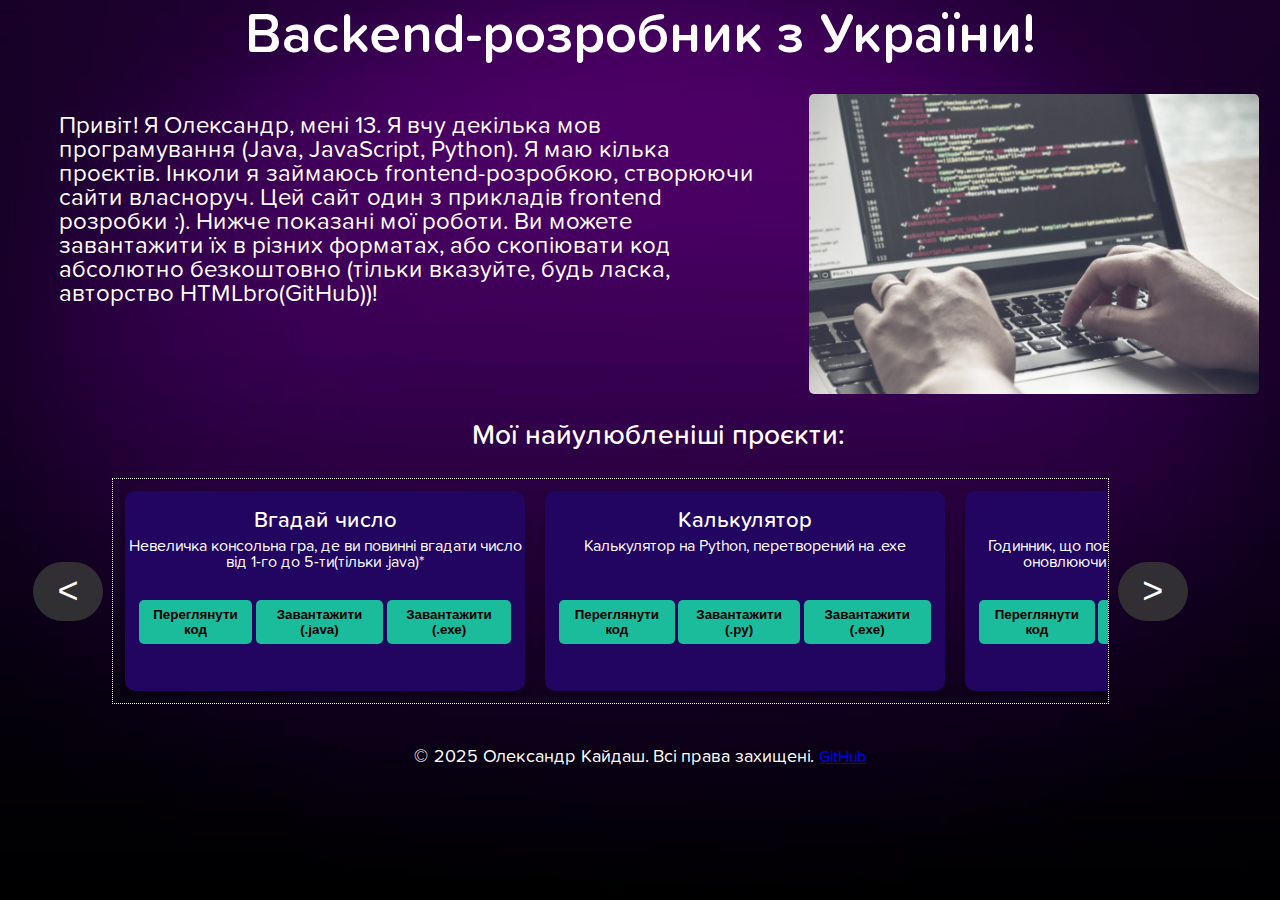
<file: index.html>
<html>
    <head>
        <title>Сайт</title>
        <link rel="stylesheet" href="static/hf.css">
        <link rel="icon" href="./static/icon/favicon.ico" type="image/x-icon">
        <meta charset="UTF-8">
        <meta name="description" content="Сайт Олександра, 13-річного backend-розробника з України. Проєкти на Java, Python, JavaScript.">
        <meta name="keywords" content="backend, розробка, Python, Java, JavaScript, проєкти">
        <meta name="author" content="Олександр Кайдаш">
        <script src="./Js/Script.js"></script>
    </head>

    <body>
        <h1>Backend-розробник з України!</h1>
        <div class="container">
            <h2>Привіт! Я Олександр, мені 13. Я вчу декілька мов програмування (Java, JavaScript, Python). Я маю кілька проєктів.
                Інколи я займаюсь frontend-розробкою, створюючи сайти власноруч. Цей сайт один з прикладів frontend розробки :). Нижче показані мої роботи. Ви можете завантажити їх в різних форматах, або скопіювати код абсолютно безкоштовно (тільки вказуйте, будь ласка, авторство HTMLbro(GitHub))!
            </h2>
            <img src="./static/images/123456789.jpg" height="300" width="auto" class="image">
        </div>
        <h3>Мої найулюбленіші проєкти:</h3>
        <div class="card-scroll-container">
            <button class="scroll-button left" onclick="scrollLeftC()">&lt;</button>
            <div class="card-container">
                <div class="card">
                    <div class="card-content">
                        <h3>Вгадай число</h3>
                        <p>Невеличка консольна гра, де ви повинні вгадати число від 1-го до 5-ти(тільки .java)*</p>
                        <div class="button-container">
                            <button class="custom-button" onclick="redirect1()">Переглянути код</button>
                            <button class="custom-button" onclick="downl1()">Завантажити (.java)</button>
                            <button class="custom-button" onclick="donwl11()">Завантажити (.ехе)</button>
                        </div>
                    </div>
                </div>
                <div class="card">
                    <div class="card-content">
                        <h3>Калькулятор</h3>
                        <p>Калькулятор на Python, перетворений на .exe</p>
                        <br>
                        <div class="button-container">
                            <button class="custom-button" onclick="redirect2()">Переглянути код</button>
                            <button class="custom-button" onclick="downl22()">Завантажити (.py)</button>
                            <button class="custom-button" onclick="downl2()">Завантажити (.exe)</button>
                        </div>
                    </div>
                </div>
                <div class="card">
                    <div class="card-content">
                        <h3>Годинник</h3>
                        <p>Годинник, що повертає значення часу, щосекунди оновлюючи його, за поясом GMT(+2:00)</p>
                        <div class="button-container">
                            <button class="custom-button" onclick="redirect3()">Переглянути код</button>
                            <button class="custom-button" onclick="downl33()">Завантажити (.py)</button>
                            <button class="custom-button" onclick="downl3()">Завантажити (.exe)</button>
                        </div>
                    </div>
                </div>
                <div class="card">
                    <div class="card-content">
                        <h3>Клікер</h3>
                        <p>Простий клікер на Python, що відображає кількість натиснень на кнопці</p>
                        <div class="button-container">
                            <button class="custom-button" onclick="redirect4()">Переглянути код</button>
                            <button class="custom-button" onclick="downl44()">Завантажити (.py)</button>
                            <button class="custom-button" onclick="downl4()">Завантажити (.exe)</button>
                        </div>
                    </div>
                </div>
                <div class="card2">
                    <div class="card-content">
                        <h3>Розіграш</h3>
                        <p>Розіграш, що ідеально підійде на 1-ше квітня. Створює попередження про вимкнення за 10 с. Через 5 с вимкнення скасовується. Для кращого ефекту було використано бібліотеки os і subprocess</p>
                        <div class="button-container2">
                            <button class="custom-button" onclick="redirect5()">Переглянути код</button>
                            <button class="custom-button" onclick="downl5()">Завантажити (.py)</button>
                            <button class="custom-button" onclick="downl5()">Завантажити (.exe)</button>
                        </div>
                    </div>
                </div>
            </div>
            <button class="scroll-button right" onclick="scrollRightC()">></button>
        </div>
        <div class="container2">
            <p>© 2025 Олександр Кайдаш. Всі права захищені.</p>
            <a href="https://github.com/HTMLbro" target="_blank">GitHub</a>
        </div>
    </body>
</html>
</file>
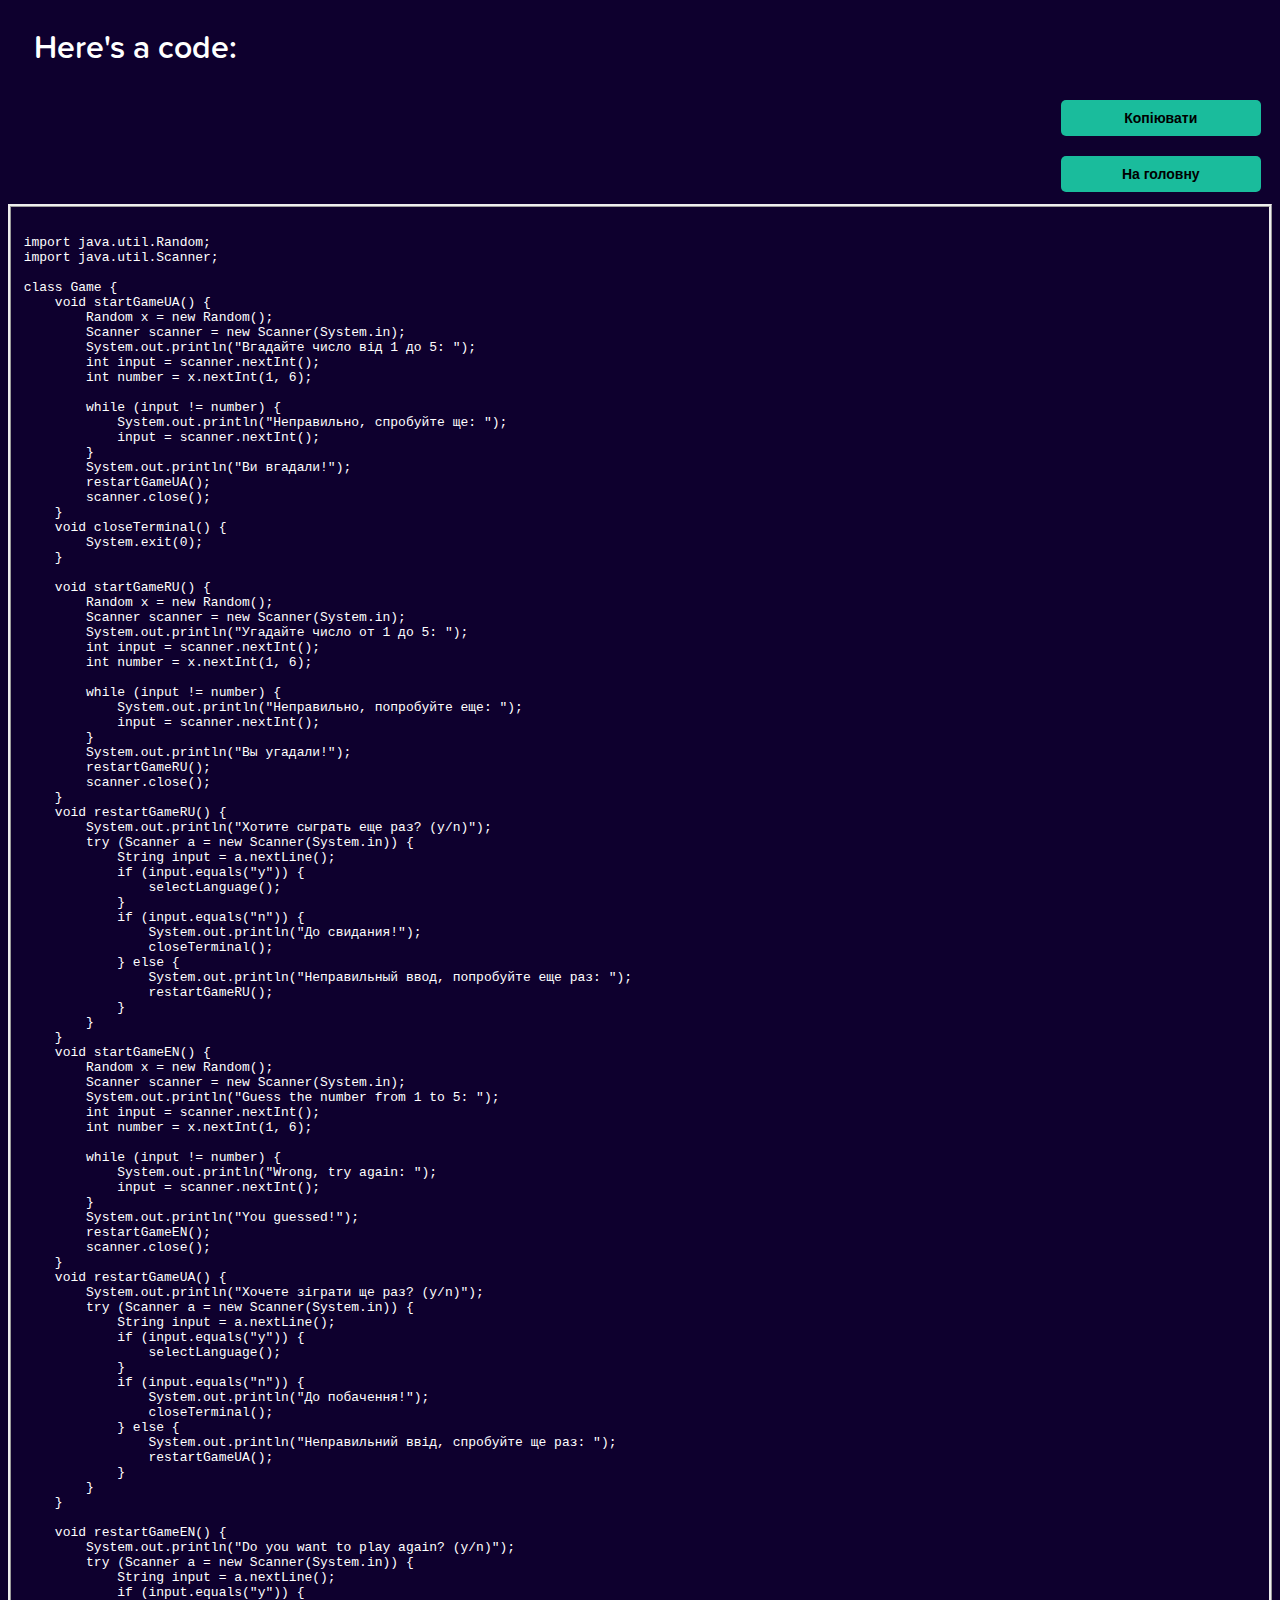
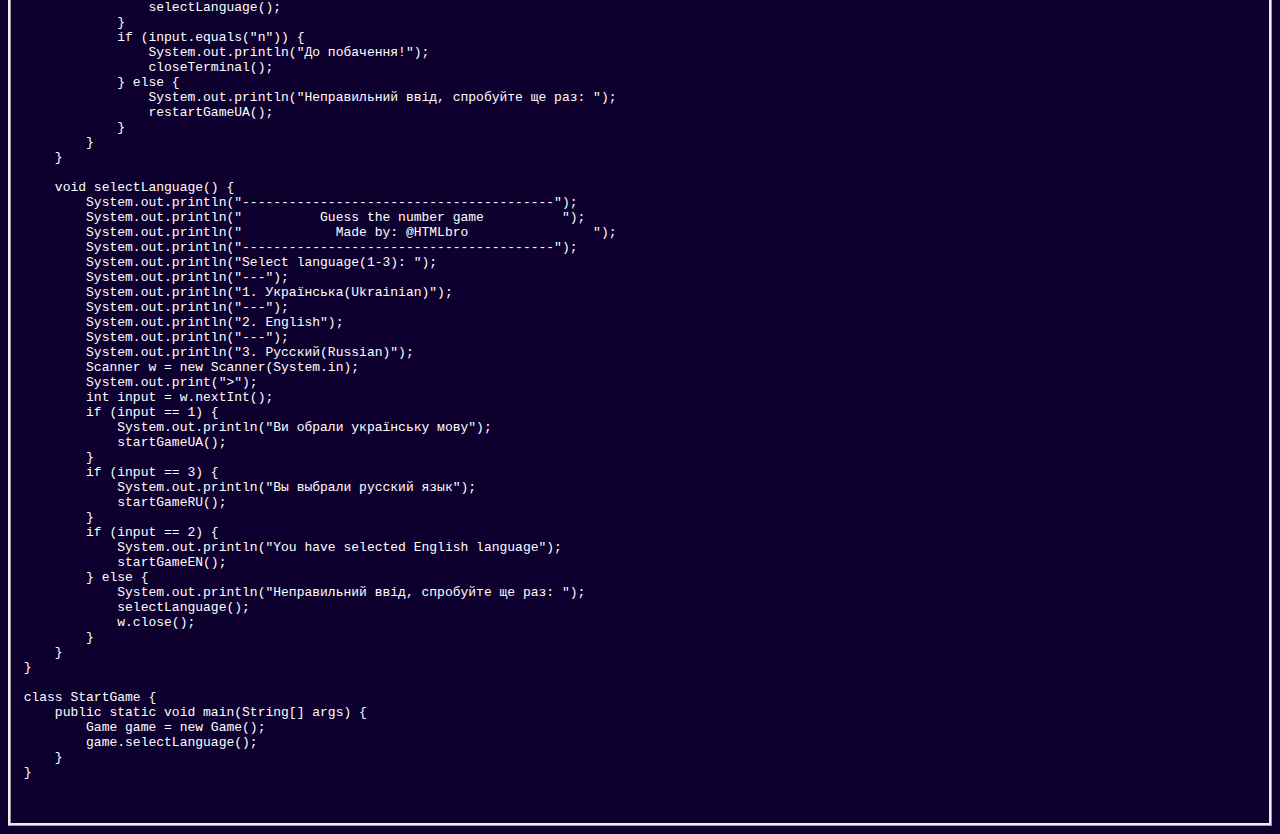
<file: codes/code1.html>
<!DOCTYPE html>
<html>
    <head>
        <title>code1</title>
        <link rel="stylesheet" href="static/hf2.css">
        <link rel="icon" href="../static/icon/favicon.ico" type="image/x-icon">
        <script src="./Js/Script1.js"></script>
    </head>

    <body>
        <div class="button-container">
            <h1>Here's a code:</h1>
            <button class="copy-button" onclick="copyToClipboard()">Копіювати</button>
            <button class="copy-button" onclick="ret()">На головну</button>
        </div>
        <div class="codespace">
            <pre id="code-block">
                <code>
import java.util.Random;
import java.util.Scanner;
                
class Game {
    void startGameUA() {
        Random x = new Random();
        Scanner scanner = new Scanner(System.in);
        System.out.println("Вгадайте число вiд 1 до 5: ");
        int input = scanner.nextInt();
        int number = x.nextInt(1, 6);
                
        while (input != number) {
            System.out.println("Неправильно, спробуйте ще: ");
            input = scanner.nextInt();
        }
        System.out.println("Ви вгадали!");
        restartGameUA();
        scanner.close();
    }
    void closeTerminal() {
        System.exit(0);
    }
                
    void startGameRU() {
        Random x = new Random();
        Scanner scanner = new Scanner(System.in);
        System.out.println("Угадайте число от 1 до 5: ");
        int input = scanner.nextInt();
        int number = x.nextInt(1, 6);
                
        while (input != number) {
            System.out.println("Неправильно, попробуйте еще: ");
            input = scanner.nextInt();
        }
        System.out.println("Вы угадали!");
        restartGameRU();
        scanner.close();
    }
    void restartGameRU() {
        System.out.println("Хотите сыграть еще раз? (y/n)");
        try (Scanner a = new Scanner(System.in)) {
            String input = a.nextLine();
            if (input.equals("y")) {
                selectLanguage();
            }
            if (input.equals("n")) {
                System.out.println("До свидания!");
                closeTerminal();
            } else {
                System.out.println("Неправильный ввод, попробуйте еще раз: ");
                restartGameRU();
            }
        }
    }
    void startGameEN() {
        Random x = new Random();
        Scanner scanner = new Scanner(System.in);
        System.out.println("Guess the number from 1 to 5: ");
        int input = scanner.nextInt();
        int number = x.nextInt(1, 6);
                
        while (input != number) {
            System.out.println("Wrong, try again: ");
            input = scanner.nextInt();
        }
        System.out.println("You guessed!");
        restartGameEN();
        scanner.close();
    }
    void restartGameUA() {
        System.out.println("Хочете зiграти ще раз? (y/n)");
        try (Scanner a = new Scanner(System.in)) {
            String input = a.nextLine();
            if (input.equals("y")) {
                selectLanguage();
            }
            if (input.equals("n")) {
                System.out.println("До побачення!");
                closeTerminal();
            } else {
                System.out.println("Неправильний ввiд, спробуйте ще раз: ");
                restartGameUA();
            }
        }
    }
                
    void restartGameEN() {
        System.out.println("Do you want to play again? (y/n)");
        try (Scanner a = new Scanner(System.in)) {
            String input = a.nextLine();
            if (input.equals("y")) {
                selectLanguage();
            }
            if (input.equals("n")) {
                System.out.println("До побачення!");
                closeTerminal();
            } else {
                System.out.println("Неправильний ввiд, спробуйте ще раз: ");
                restartGameUA();
            }
        }
    }
                
    void selectLanguage() {
        System.out.println("----------------------------------------");
        System.out.println("          Guess the number game          ");
        System.out.println("            Made by: @HTMLbro                ");
        System.out.println("----------------------------------------");
        System.out.println("Select language(1-3): ");
        System.out.println("---");
        System.out.println("1. Українська(Ukrainian)");
        System.out.println("---");
        System.out.println("2. English");
        System.out.println("---");
        System.out.println("3. Русский(Russian)");
        Scanner w = new Scanner(System.in);
        System.out.print(">");
        int input = w.nextInt();
        if (input == 1) {
            System.out.println("Ви обрали українську мову");
            startGameUA();
        }
        if (input == 3) {
            System.out.println("Вы выбрали русский язык");
            startGameRU();
        }
        if (input == 2) {
            System.out.println("You have selected English language");
            startGameEN();
        } else {
            System.out.println("Неправильний ввiд, спробуйте ще раз: ");
            selectLanguage();
            w.close();
        }
    }
}
                
class StartGame {
    public static void main(String[] args) {
        Game game = new Game();
        game.selectLanguage();
    }
}
                </code>
            </pre>
        </div>
    </body>   
</html>
</file>
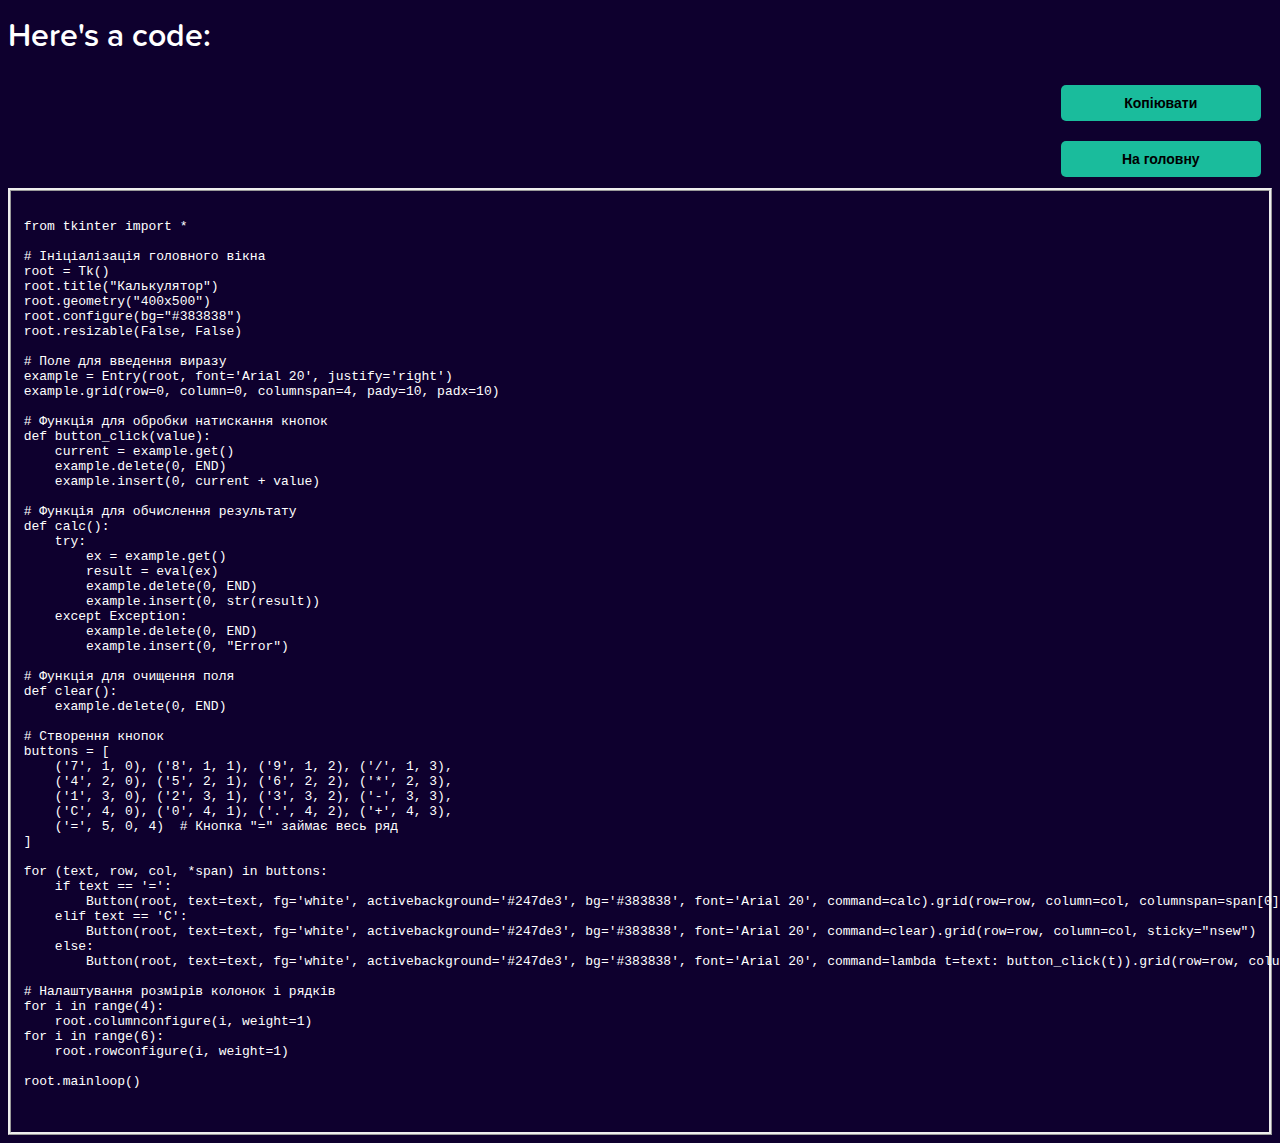
<file: codes/code2.html>
<!DOCTYPE html>
<html>
    <head>
        <title>Код</title>
        <link rel="stylesheet" href="static/hf2.css">
        <link rel="icon" href="../static/icon/favicon.ico" type="image/x-icon">
        <script src="./Js/Script1.js"></script>
    </head>

    <body>
        <h1>Here's a code:</h1>
        <div class="button-container">
            <button class="copy-button" onclick="copyToClipboard()">Копіювати</button>
            <button class="copy-button" onclick="ret()">На головну</button>
        </div>
        <div class="codespace">
            <pre id="code-block">
                <code>
from tkinter import *

# Ініціалізація головного вікна
root = Tk()
root.title("Калькулятор")
root.geometry("400x500")
root.configure(bg="#383838")
root.resizable(False, False)
                    
# Поле для введення виразу
example = Entry(root, font='Arial 20', justify='right')
example.grid(row=0, column=0, columnspan=4, pady=10, padx=10)
                    
# Функція для обробки натискання кнопок
def button_click(value):
    current = example.get()
    example.delete(0, END)
    example.insert(0, current + value)
                    
# Функція для обчислення результату
def calc():
    try:
        ex = example.get()
        result = eval(ex)
        example.delete(0, END)
        example.insert(0, str(result))
    except Exception:
        example.delete(0, END)
        example.insert(0, "Error")
                    
# Функція для очищення поля
def clear():
    example.delete(0, END)
                    
# Створення кнопок
buttons = [
    ('7', 1, 0), ('8', 1, 1), ('9', 1, 2), ('/', 1, 3),
    ('4', 2, 0), ('5', 2, 1), ('6', 2, 2), ('*', 2, 3),
    ('1', 3, 0), ('2', 3, 1), ('3', 3, 2), ('-', 3, 3),
    ('C', 4, 0), ('0', 4, 1), ('.', 4, 2), ('+', 4, 3),
    ('=', 5, 0, 4)  # Кнопка "=" займає весь ряд
]
                    
for (text, row, col, *span) in buttons:
    if text == '=':
        Button(root, text=text, fg='white', activebackground='#247de3', bg='#383838', font='Arial 20', command=calc).grid(row=row, column=col, columnspan=span[0], sticky="nsew")
    elif text == 'C':
        Button(root, text=text, fg='white', activebackground='#247de3', bg='#383838', font='Arial 20', command=clear).grid(row=row, column=col, sticky="nsew")
    else:
        Button(root, text=text, fg='white', activebackground='#247de3', bg='#383838', font='Arial 20', command=lambda t=text: button_click(t)).grid(row=row, column=col, sticky="nsew")
                    
# Налаштування розмірів колонок і рядків
for i in range(4):
    root.columnconfigure(i, weight=1)
for i in range(6):
    root.rowconfigure(i, weight=1)
                    
root.mainloop()
                </code>
            </pre> 
        </div>
    </body>  
</html>
</file>
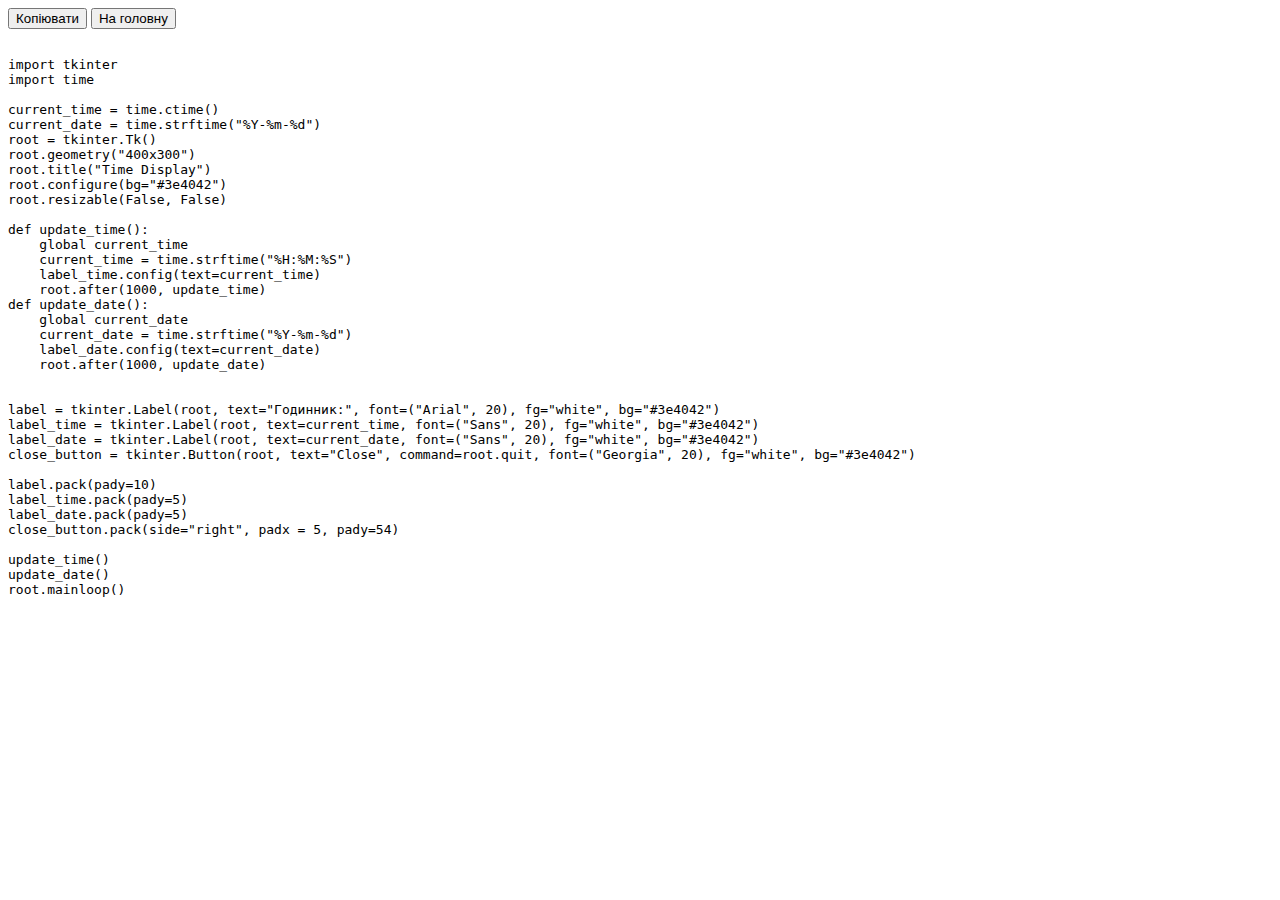
<file: codes/code3.html>
<!DOCTYPE html>
<html>
    <head>
        <title>Код</title>
        <link rel="icon" href="../static/icon/favicon.ico" type="image/x-icon"
        <link rel="stylesheet" href="static/hf2.css">
        <script src="./Js/Script1.js"></script>
    </head>

    <body>
        <div class="button-container">
            <button class="copy-button" onclick="copyToClipboard()">Копіювати</button>
            <button class="copy-button" onclick="ret()">На головну</button>
        </div>
        <div class="codespace">
            <pre id="code-block">
                <code>
import tkinter
import time
                    
current_time = time.ctime()
current_date = time.strftime("%Y-%m-%d")
root = tkinter.Tk()
root.geometry("400x300")
root.title("Time Display")
root.configure(bg="#3e4042")
root.resizable(False, False)
                    
def update_time(): 
    global current_time
    current_time = time.strftime("%H:%M:%S")
    label_time.config(text=current_time)
    root.after(1000, update_time)
def update_date():
    global current_date
    current_date = time.strftime("%Y-%m-%d")
    label_date.config(text=current_date)
    root.after(1000, update_date)
                    
                        
label = tkinter.Label(root, text="Годинник:", font=("Arial", 20), fg="white", bg="#3e4042")
label_time = tkinter.Label(root, text=current_time, font=("Sans", 20), fg="white", bg="#3e4042")
label_date = tkinter.Label(root, text=current_date, font=("Sans", 20), fg="white", bg="#3e4042")
close_button = tkinter.Button(root, text="Close", command=root.quit, font=("Georgia", 20), fg="white", bg="#3e4042")
                    
label.pack(pady=10)
label_time.pack(pady=5)
label_date.pack(pady=5)
close_button.pack(side="right", padx = 5, pady=54)
                    
update_time()
update_date()
root.mainloop()
                </code>
            </pre> 
        </div>
    </body>  
</html>
</file>
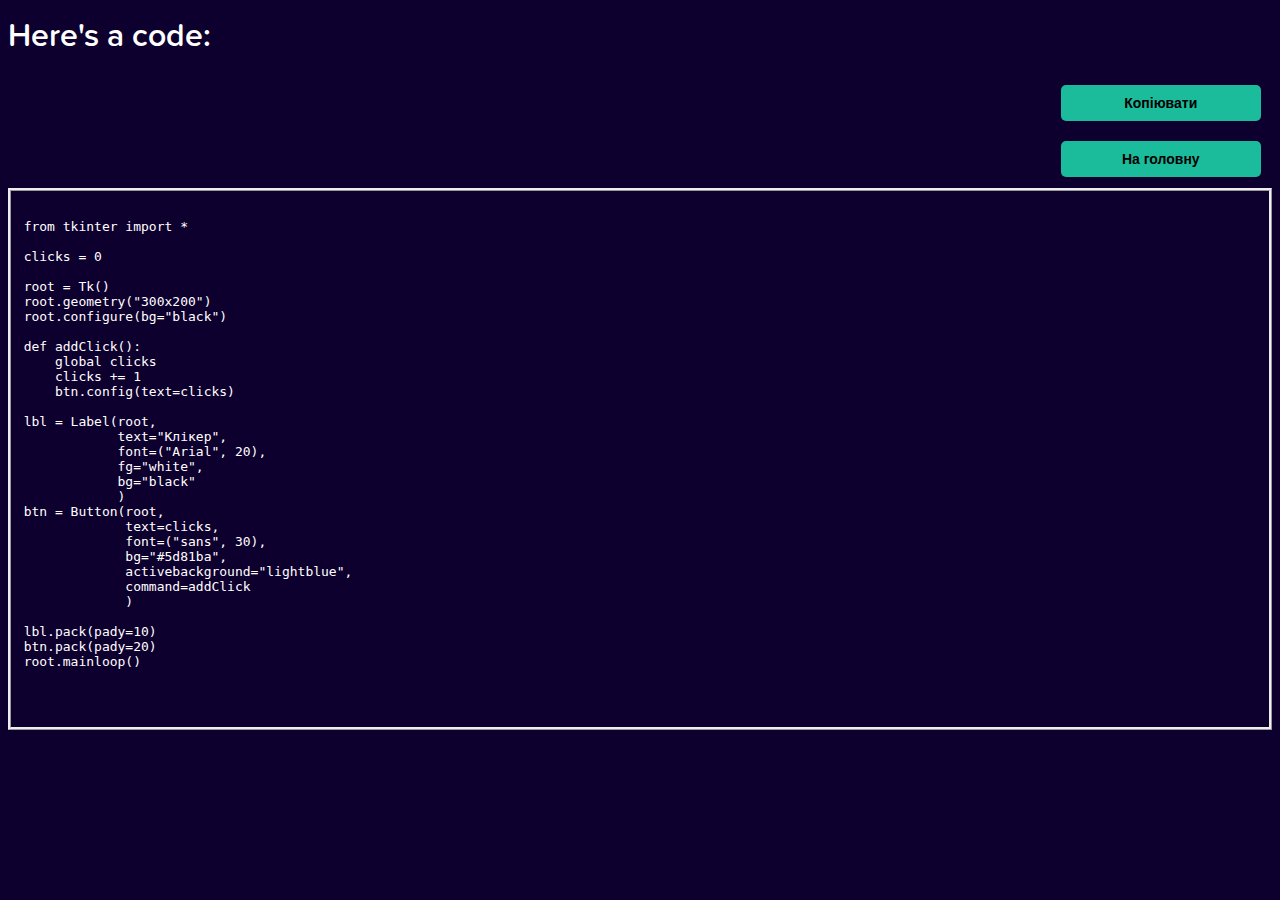
<file: codes/code4.html>
<!DOCTYPE html>
<html>
    <head>
        <title>code1</title>
        <link rel="stylesheet" href="static/hf2.css">
        <script src="./Js/Script1.js"></script>
    </head>

    <body>
        <h1>Here's a code:</h1>
        <div class="button-container">
            <button class="copy-button" onclick="copyToClipboard()">Копіювати</button>
            <button class="copy-button" onclick="ret()">На головну</button>
        </div>
        <div class="codespace">
            <pre id="code-block">
                <code>
from tkinter import *

clicks = 0
                    
root = Tk()
root.geometry("300x200")
root.configure(bg="black")
                    
def addClick():
    global clicks
    clicks += 1
    btn.config(text=clicks)
                    
lbl = Label(root, 
            text="Клікер",
            font=("Arial", 20),
            fg="white",
            bg="black"
            )
btn = Button(root, 
             text=clicks,
             font=("sans", 30),
             bg="#5d81ba",
             activebackground="lightblue",
             command=addClick
             )
                    
lbl.pack(pady=10)
btn.pack(pady=20)
root.mainloop()
                    
                </code>
            </pre> 
        </div>
    </body>  
</html>
</file>
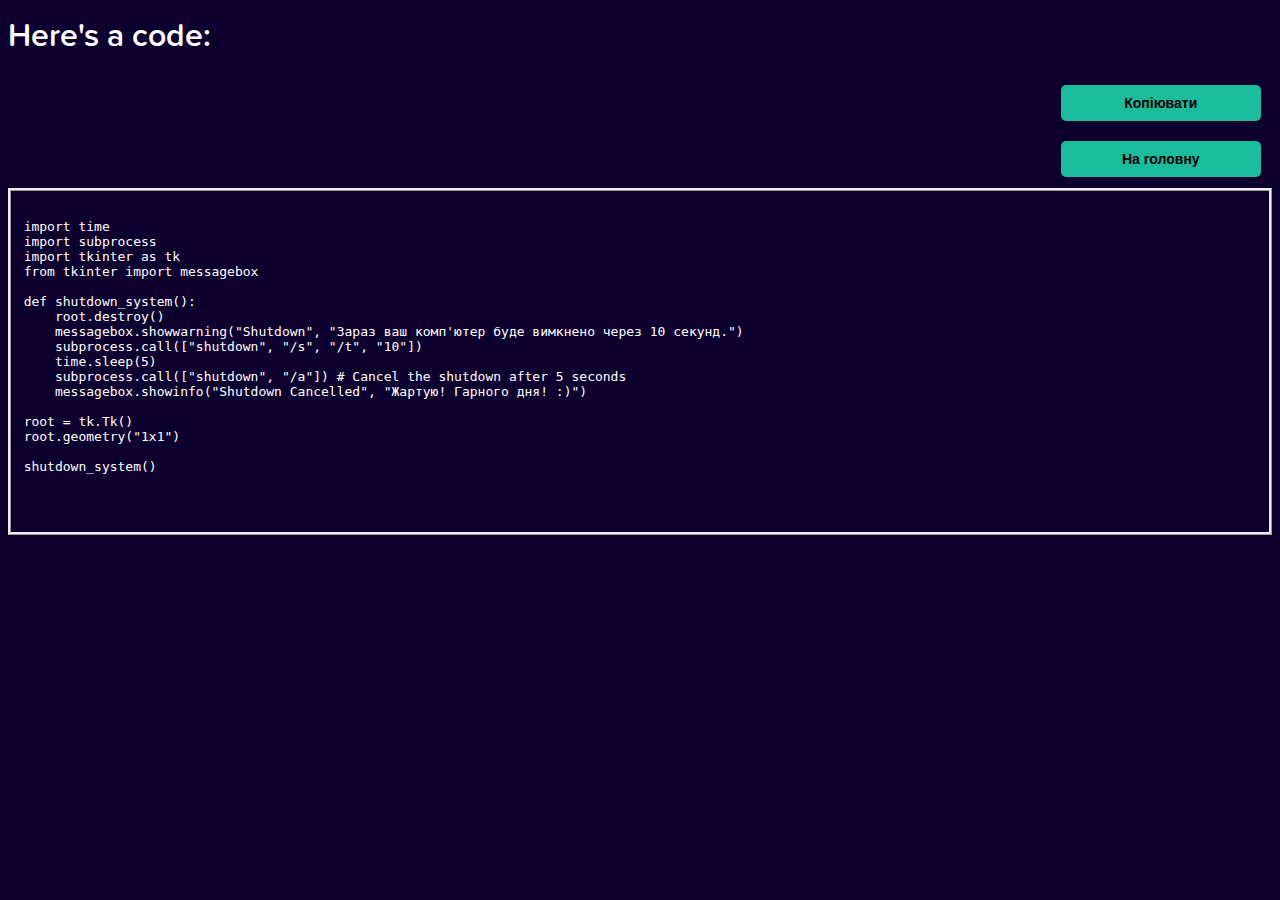
<file: codes/code5.html>
<!DOCTYPE html>
<html>
    <head>
        <title>code1</title>
        <link rel="stylesheet" href="static/hf2.css">
        <script src="./Js/Script1.js"></script>
    </head>

    <body>
        <h1>Here's a code:</h1>
        <div class="button-container">
            <button class="copy-button" onclick="copyToClipboard()">Копіювати</button>
            <button class="copy-button" onclick="ret()">На головну</button>
        </div>
        <div class="codespace">
            <pre id="code-block">
                <code>
import time
import subprocess
import tkinter as tk
from tkinter import messagebox
                    
def shutdown_system():
    root.destroy()
    messagebox.showwarning("Shutdown", "Зараз ваш комп'ютер буде вимкнено через 10 секунд.")
    subprocess.call(["shutdown", "/s", "/t", "10"])
    time.sleep(5)
    subprocess.call(["shutdown", "/a"]) # Cancel the shutdown after 5 seconds
    messagebox.showinfo("Shutdown Cancelled", "Жартую! Гарного дня! :)")
                        
root = tk.Tk()
root.geometry("1x1")
                           
shutdown_system()
                    
                </code>
            </pre> 
        </div>
    </body>  
</html>
</file>
<file: static/hf.css>
@font-face {
  font-family: "Proxima Soft";
  src: url("../static/fonts/ProximaSoft-Bold.woff2") format("woff2");
  font-weight: 700;  /* Bold */
  font-style: normal;
}

@font-face {
  font-family: "Proxima Soft";
  src: url("../static/fonts/ProximaSoft-SemiBold.woff2") format("woff2");
  font-weight: 600;  /* Medium */
  font-style: normal;
}

@font-face {
  font-family: "Proxima Soft";
  src: url("../static/fonts/ProximaSoft-Medium.woff2") format("woff2");
  font-weight: 500;  /* Medium */
  font-style: normal;
}

@font-face {
  font-family: "Proxima Soft";
  src: url("../static/fonts/ProximaSoft-Regular.woff2") format("woff2");
  font-weight: 400; /* Regular */
  font-style: normal;
}

@font-face {
  font-family: "Proxima Soft";
  src: url("../static/fonts/ProximaSoft-Light.woff2") format("woff2");
  font-weight: 300;  /* Light */
  font-style: normal;
}

body {
  background-image: url("./images/Background.jpg"); 
  background-size: cover;
  background-position: center;
  background-repeat: no-repeat;
  color: #ffffff;
  font-family: "Proxima Soft";
}

p {
  font-weight: 400;
  font-family: "Proxima Soft";
  font-size: 18;
}

.container {
  display: flex;
  flex-direction: row;
  gap: 15px;
}

.image {
  box-shadow: rgba(0, 0, 0, 0.5);
  border-radius: 5px;
  margin-right: 1%;
  filter: saturate(0.3);
  filter:drop-shadow(3)
}

h1 {
  font-family: "Proxima Soft";
  font-weight: 600;
  font-size: 56;
  text-align: center;
  margin-bottom: 30px;
  margin-top: 7px;
}

h2 {
  font-family: "Proxima Soft";
  font-weight: 400;
  font-size: 24;
  text-align: left;
  margin-left: 4%;
  margin-right: 2%;
}

h3:not(.card-content h3) {
  font-weight: 500;
  font-size: 28;
  margin-left: 3%;
  text-align: center;
}

.card-scroll-container {
  display: flex;
  align-items: center;
  align-self: center;
  position: relative;
  margin: 2%;
}

.card-container {
  display: flex;
  flex-direction: row;
  overflow-x: hidden;
  scroll-snap-type: x mandatory;
  justify-content: space-between;
  margin-right: 0.75%;
  margin-left: 0.75%;
  border-style: dotted;
  border-width: 0.2px;
  scroll-snap-type: x mandatory;
  scroll-behavior: smooth;
  gap: 20px;
  padding: 1%;
  width: 80%
}

.card {
  flex: 0 0 auto;
  width: 400px;
  height: 200px;
  background-color: #210561;
  color: #ffffff;
  border-radius: 10px;
  box-shadow: 0 4px 8px rgba(0, 0, 0, 0.2);
  scroll-snap-align: center;
  transition: transform 0.3s ease, box-shadow 0.3s ease;
}

.card2 {
  flex: 0 0 auto;
  width: 400px;
  height: 200px;
  background-color: #210561;
  color: #ffffff;
  border-radius: 10px;
  padding: 0 0.7%;
  box-shadow: 0 4px 8px rgba(0, 0, 0, 0.2);
  scroll-snap-align: center;
  transition: transform 0.3s ease, box-shadow 0.3s ease;
}

.card:hover {
  transform: scale(1.05);
  box-shadow: 0 8px 16px rgba(0, 0, 0, 0.4);
}

.scroll-button {
  background-color: rgba(54, 54, 54, 0.863);
  color: #ffffff;
  border-radius: 500px;
  padding: 0.7% 2%;
  font-size: 36;
  cursor: pointer;
  border: none;
  transition: background-color 0.3s ease;
}

.scroll-button:hover {
  background-color: rgba(80, 79, 79, 0.863)
}

.scroll-button:active {
  background-color: rgba(48, 47, 47, 0.863)
}

.button-container {
  display: flex;
  flex-direction: row;
  align-items: stretch;
  justify-content: center;
  align-content: center;
  justify-items: stretch;
  gap: 1%;
  margin: 3.5%;
}

.button-container2 {
  display: flex;
  flex-direction: row;
  align-items: stretch;
  justify-content: center;
  align-content: center;
  justify-items: stretch;
  gap: 1%;
  margin: 0;
}

.custom-button {
  display: inline-block;
  background-color: #1abc9c;
  color: #000000;
  border: none;
  border-radius: 5px;
  padding: 7px;
  font-weight: 600;
  cursor: pointer;
  transition: transform 0.3s ease, background-color 0.3s ease;
}

.custom-button:hover {
  transform: scale(1.05);
  background-color: #16a085;
}

.custom-button:active {
  transform: scale(0.95);
  background-color: #12876f;
}

.card-content {
  display: flex;
  flex-direction: column;
  align-self: center;
  justify-items: center;
  align-items: center;
  height: 30%;
  margin-top: 7%;
}

.card-content h3 {
  display: flex;
  justify-items: center;
  align-items: center;
  height: 3px;
  margin: 0;
  text-align: center;
  font-weight: 500;
  font-size: 22px;
}

.card-content p {
  display: flex;
  justify-items: center;
  align-items: center;
  text-align: center;
  justify-content: center;
  align-content: center;
  font-weight: 400;
  font-size: 16px;
}

.container2 {
  display: flex;
  align-items: center;
  justify-content: center;
}

a {
  margin-left: 0.5%;
  margin-bottom: 0;
}

/*.card-content a {
  position: relative;
  color: #1ca78b;
  text-decoration: none;
  font-weight: 400;
  transition: color 0.3s ease;
}

.card-content a::after {
  content: "";
  position: absolute;
  left: 0;
  bottom: 0;
  width: 100%;
  height: 2px;
  background: #1abc9c;
  transform: scaleX(0);
  transform-origin: left;
  transition: transform 0.3s ease;
}

.card-content a:hover {
  color: #1abc9c;
}

.card-content a:hover::after {
  transform: scaleX(1);
}
</file>
<file: codes/static/hf2.css>
@font-face {
  font-family: "Proxima Soft";
  src: url("./fonts/ProximaSoft-SemiBold.woff2") format("woff2");
  font-weight: 600;  /* SemiBold */
  font-style: normal;
}

@font-face {
  font-family: "Proxima Soft";
  src: url("./fonts/ProximaSoft-Medium.woff2") format("woff2");
  font-weight: 500;  /* Medium */
  font-style: normal;
}

@font-face {
  font-family: "Proxima Soft";
  src: url("./fonts/ProximaSoft-Regular.woff2") format("woff2");
  font-weight: 400; /* Regular */
  font-style: normal;
}
  
@font-face {
  font-family: "Proxima Soft";
  src: url("fonts/ProximaSoft-Light.woff2") format("woff2");
  font-weight: 300;  /* Light */
  font-style: normal;
}

body {
  font-family: "Proxima Soft";
  background-color: #0e002e;
  color: #ffffff;
}

.codespace {
  display: block;
  border-style: ridge;
  padding-left: 1%
}

.button-container {
  display: flex;
  flex-direction: column;
  justify-content: stretch;
  align-items: flex-end;
  gap: 0.15%;
  margin: 0.1%
}

.button-container h1 {
  font-family: "Proxima Soft";
  font: 48;
  font-weight: 600;
  margin: 2%;
  text-align: left;
  align-self: flex-start;
  justify-self: "first baseline";
}

.copy-button {
  font-size: 6;
  font-weight: 300;
  display: inline-block;
  margin: 10px;
  padding: 10px 15px;
  font-size: 14px;
  max-width: 200px;
  width: 100%;
  font-weight: bold;
  color: #000000;
  background-color: #1abc9c;
  border: none;
  border-radius: 5px;
  cursor: pointer;
  transition: background-color 0.3s ease, transform 0.2s ease;
}

.copy-button:hover {
    background-color: #16a085;
    transform: scale(1.05);
}

.copy-button:active {
    background-color: #12876f;
    transform: scale(0.95);
}
</file>
